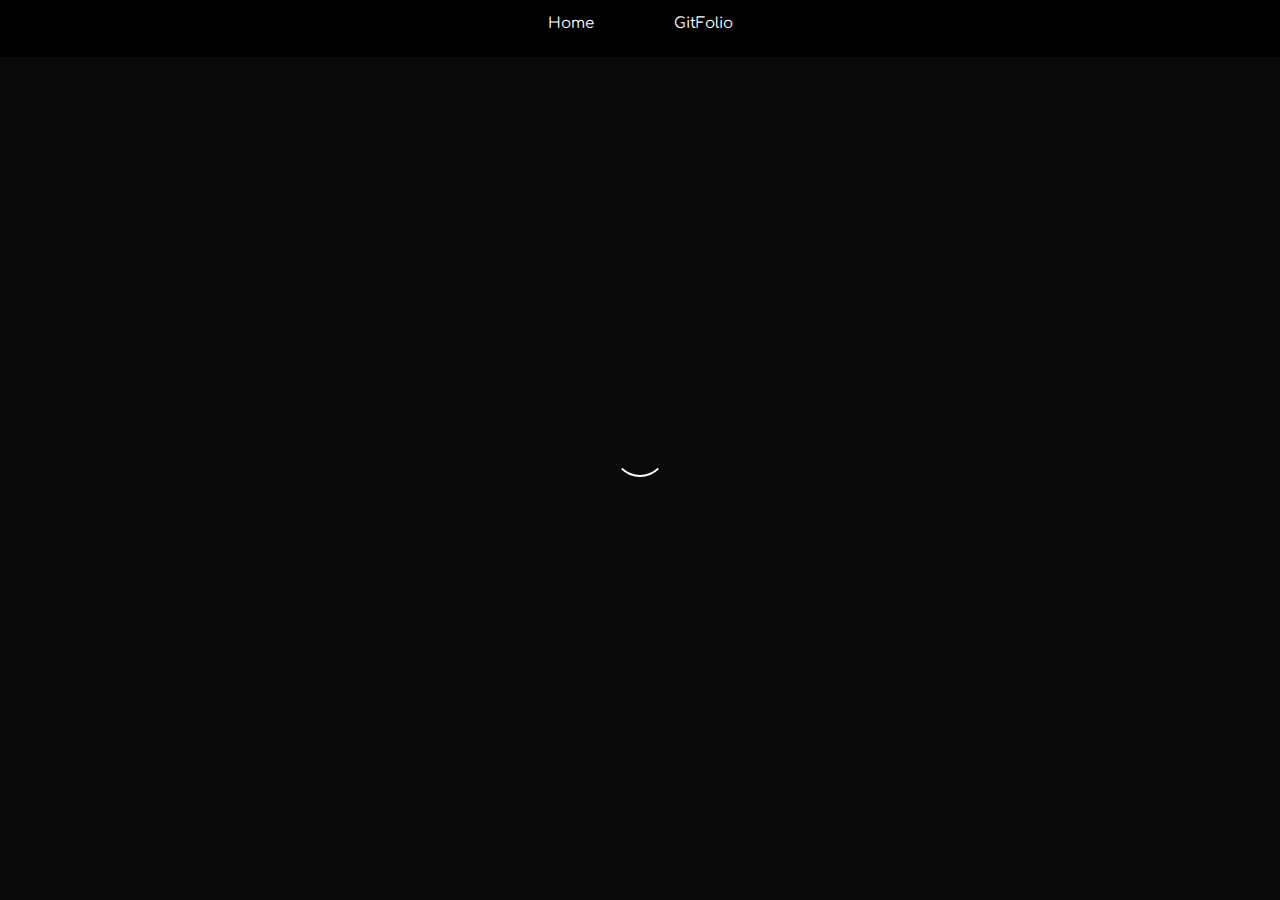
<file: gitfolio/index.html>
<!DOCTYPE html>
<html lang="en">
    <head>
        <script src="https://code.jquery.com/jquery-3.4.1.min.js" integrity="sha256-CSXorXvZcTkaix6Yvo6HppcZGetbYMGWSFlBw8HfCJo="   crossorigin="anonymous"></script>
        <script src="./assets/index.js"></script>

        <meta charset="UTF-8">
	    <meta name="author" content="Vincent Budianto"/>
	    <meta name="description" content="Personal websites gitfolio" />
        <meta name="viewport" content="width=device-width, initial-scale=1.0">
        <meta http-equiv="X-UA-Compatible" content="ie=edge">

        <link rel="stylesheet" href="https://cdnjs.cloudflare.com/ajax/libs/animate.css/3.7.0/animate.min.css">
        <link rel="stylesheet" href="https://fonts.googleapis.com/css?family=Comfortaa:700">
        <link rel="stylesheet" href="https://fonts.googleapis.com/css?family=Poppins">
        <link rel="stylesheet" href="https://fonts.googleapis.com/css?family=Questrial">
        <link rel="stylesheet" href="https://pro.fontawesome.com/releases/v5.10.0/css/all.css" integrity="sha384-AYmEC3Yw5cVb3ZcuHtOA93w35dYTsvhLPVnYs9eStHfGJvOvKxVfELGroGkvsg+p" crossorigin="anonymous"/>
        <link rel="stylesheet" href="assets/index.css">
        <link rel="icon" href="assets/image/icon.png" type="image/png">

        <title>GitFolio - Vincent Budianto</title>
    </head>

    <body>
        <div id="background">
            <div id="loading">
                <div id="spinner"></div>
            </div>

            <div id="navbar">
                <div id="navbar" class="animated slideInDown" style="animation-delay:1.8s;">
                    <div id="links">
                        <a href="../">Home</a>
                        <a href="./gitfolio/" onclick="return false" >GitFolio</a>
                    </div>
                    <div id="links">
                        <button class="navigation" id="mark_repository" href="#repository_title" style="display: none;">Projects</button>
                        <button class="navigation" id="mark_forks" href="#forks_title" style="display: none;">Forked Projects</button>
                    </div>
                </div>
            </div>

            <div id="profile">
                <div id="profile_img" style="background: url(https://media-exp1.licdn.com/dms/image/C5103AQEykZoXApDoeQ/profile-displayphoto-shrink_200_200/0?e=1591833600&v=beta&t=pMtByB5qXl2YS8HdWZWosN5YmLG66uEkefDIwsimLvY) center;"></div>
                <div id="username">
                    <div>vincent VB</div>
                    <a href="https://github.com/vincentbudianto" target="_blank">@vincentbudianto</a>
                </div>
                <div id="userbio" style="display: block;">I'm a student interested in software engineering</div>
                <div id="about">
                    <span>
                        <a href="mailto:vincentbudianto@gmail.com">
                            <i class="fas fa-envelope"></i>
                            &nbsp; vincentbudianto@gmail.com
                        </a>
                    </span>
                    <span>
                        <a href="https://vincentbudianto.github.io" target="_blank">
                            <i class="fas fa-link"></i>
                            &nbsp; vincentbudianto.github.io
                        </a>
                    </span>
                    <span>
                        <a href="https://www.google.com/maps/place/Bandung,+Bandung+City,+West+Java/@-6.903429,107.5030708,11z/data=!3m1!4b1!4m5!3m4!1s0x2e68e6398252477f:0x146a1f93d3e815b2!8m2!3d-6.9174639!4d107.6191228">
                            <i class="fas fa-map-marker-alt" target="_blank"></i>
                            &nbsp;&nbsp; Bandung, &nbsp;Indonesia
                        </a>
                    </span>
                    <div class="socials">
                        <span>
                            <a href="https://www.linkedin.com/in/vincentbudianto" target="_blank" class="btn_social">
                                <i class="fab fa-linkedin-in"></i>
                            </a>
                        </span>
                        <span>
                            <a href="https://www.facebook.com/vincent.budianto" target="_blank" class="btn_social">
                                <i class="fab fa-facebook"></i>
                            </a>
                        </span>
                        <span>
                            <a href="https://www.instagram.com/vincent_vb" target="_blank" class="btn_social">
                                <i class="fab fa-instagram"></i>
                            </a>
                        </span>
                        <span>
                            <a href="https://gitlab.com/vincentbudianto" target="_blank" class="btn_social">
                                <i class="fab fa-gitlab"></i>
                            </a>
                        </span>
                        <span>
                            <a href="https://github.com/vincentbudianto" target="_blank" class="btn_social">
                                <i class="fab fa-github"></i>
                            </a>
                        </span>
                    </div>
                </div>
            </div>

            <div id="content">
                <div id="repository">
                    <div class="projects" id="repository_title"></div>
                    <div class="projects" id="repository_section"></div>
                </div>

                <div id="forks">
                    <div class="projects" id="forks_title"></div>
                    <div class="projects" id="forks_section"></div>
                </div>
            </div>
        </div>
    </body>
</html>
</file>
<file: gitfolio/assets/index.css>
body {
	margin: 0%;
	padding: 0%;
	width: 100vw;
	background: rgb(10, 10, 10);
	color: #ffffff;
	max-width: 100vw;
	overflow-x: hidden;
	align-items: center;
	font-family: 'Comfortaa', cursive;
}

#loading {
	width: 100vw;
	height: 100vh;
	position: fixed;
	background: rgb(10, 10, 10);
	z-index: 999;
	display: flex;
	justify-content: center;
	flex-direction: column;
	align-items: center;
	top: 0;
	bottom: 0;
	left: 0;
	right: 0;
}

#spinner {
	animation: rotate 0.5s infinite linear;
	width: 50px;
	height: 50px;
	border: 2px solid rgb(10, 10, 10);
	border-bottom: 2px solid #ffffff;
	border-radius: 50%;
	margin: 0;
}

#navbar {
	width: 100%;
	height: 100%;
	padding: 5px 0px 0px 0px;
	background-color: #000;
	text-align: center;
	position: sticky;
	top: 0;
	z-index: 1020;
}

#links {
	padding: 5px 0px 10px 0px;
	transition: 0.6s ease-in-out;
	color:#fff;
	font-family: 'Comfortaa', cursive;
	font-size: 15px;
}

#links button {
	padding: 0;
	border: none;
	background: none;
	cursor: pointer;
	font-family: 'Comfortaa', cursive;
	font-size: 15px;
}

#links a {
	margin: 0px 30px;
	color: inherit;
	text-decoration: none;
	transition: 0.4s ease-in-out;
	padding: 5px 8px;
	border-bottom: 2px solid transparent;
}

#links a:hover {
	border-bottom: 2px solid #fff;
}

#links .navigation {
	margin: 0px 30px;
	color: inherit;
	text-decoration: none;
	transition: 0.4s ease-in-out;
	padding: 5px 8px;
	border-bottom: 2px solid transparent;
}

#links .navigation:hover {
	border-bottom: 2px solid #ffffff;
}

#background {
	height: auto;
	width: auto;
	background-image: url("./image/background.png");
	background-size: cover;
	-o-background-size: cover;
	-moz-background-size: cover;
	-webkit-background-size: cover;
	background-repeat: no-repeat;
	background-attachment: fixed;
}

#profile {
	width: 24vw;
	padding: 4vh 3vw;
	height: 92vh;
	display: flex;
	flex-direction: column;
	justify-content: center;
	text-align: left;
	background-image: linear-gradient(90deg, rgba(10, 10, 10, 0.3), rgb(10, 10, 10, 0.975));
	background-size: cover !important;
	background-repeat: no-repeat;
	position: fixed;
	color: #fff !important;
}

.emoji {
	width: 18px;
	height: 18px;
}

#profile_img {
	width: 200px;
	height: 200px;
	min-width: 200px;
	min-height: 200px;
	max-width: 200px;
	max-height: 200px;
	border-radius: 50%;
	background-size: cover !important;
	background-repeat: no-repeat !important;
}

#profile div {
	font-weight: bold;
	margin: 1.5vh 0px;
}

#username {
	font-size: 18px;
	font-weight: bold;
}

#username div {
	font-size: 30px;
}

#userbio {
	font-size: 20px;
	font-family: "Questrial", sans-serif;
	width: 100%;
}

#about {
	font-size: 18px;
	font-family: "Questrial", sans-serif;
}

#about a,
#username a {
	color: #fff !important;
	text-decoration: none;
	font-weight: bold;
}

#about a:hover,
#username a:hover {
	text-decoration: underline;
}

#about span {
	margin: 1vh 0px;
	display: block;
}

#about span i {
	font-size: 16px;
}

#content {
	height: auto;
	width: 64vw;
	padding: 0px 5vw;
	background-image: linear-gradient(90deg, rgb(10, 10, 10, 0.975), rgba(10, 10, 10, 0.85));
	margin-left: 30vw;
}

#content h1 {
	font-size: 35px;
	color: #ffffff;
	font-weight: bold;
	font-family: "Questrial", sans-serif;
	margin-block-start: 0px;
	padding-top: 50px;
}

#header {
	width: 63vw;
	text-align: right;
	padding: 3vh 0px;
	position: absolute;
}

#header a {
	color: #ffffff;
	text-decoration: none;
	margin-left: 4vw;
	font-weight: bold;
}

#repository {
	margin: 0px;
	padding: 0px !important;
}

#repository_section {
	display: grid;
	grid-gap: 1rem;
	grid-template-columns: repeat(2, 50%);
}

#forks {
	margin: 2vh 0px 0px 0px;
	padding: 4vh 0px !important;
}

#forks_section {
	display: grid;
	grid-gap: 1rem;
	grid-template-columns: repeat(2, 50%);
}

.projects {
	margin-left: -15px;
}

.projects a {
	width: calc(100% - 30px);
	display: flex;
	text-decoration: none;
}

.projects section {
	width: 100%;
	height: auto;
	padding: 2.5% 5%;
	margin: 1vh 0px;
	display: flex;
	flex-direction: column;
	border-radius: 5px;
	color: #ffffff;
	background: rgb(20, 20, 20);
	border: 1px solid rgb(0, 0, 0, 0.08);
	box-shadow: 0px 0px 0px rgb(0, 0, 0, 0);
	transition: 0.4s ease-in-out;
	transform: scale(1);
}

.projects section:hover {
	cursor: pointer;
	border: 1px solid rgb(0, 0, 0, 0);
	box-shadow: 0px 15px 35px rgb(0, 0, 0, 0.06);
	transform: scale(1.03);
}

.section_title {
	font-size: 24px;
	font-weight: bold;
	margin: 1vh 0px;
	padding: 0px 1px;
	text-align: justify;
	word-wrap: break-word;
}

.about_section {
	font-size: 18px;
	font-family: "Questrial", sans-serif;
	margin: 2vh 0px;
	font-weight: bold;
	text-align: justify;
	word-wrap: break-word;
}

.bottom_section {
	margin: auto 0px 1vh 0px;
	font-size: 14px;
	word-wrap: break-word;
}

.bottom_section span {
	margin-right: 20px;
	font-weight: bold;
}

.bottom_section span i {
	font-size: 15px;
}

.socials {
	color: #ffffff;
	text-decoration: none;
	margin: 3vh 0px !important;
}

.socials span {
	display: inline-block !important;
	margin-right: 2vw !important;
	font-weight: normal !important;
}

::selection {
	color: rgb(10, 10, 10);
	background: #ffffff;
}

@media (max-height: 700px) {
	#profile {
		width: 90vw;
		padding: 4vh 5vw;
		height: 90vh;
		text-align: center;
		position: relative;
		background-image: linear-gradient(180deg, rgba(10, 10, 10, 0.3), rgb(10, 10, 10, 0.975));
	}

	#content {
		width: 90vw;
		padding: 4vh 5vw;
		height: auto;
		padding-left: 5vw;
		margin: 0px;
		background-image: linear-gradient(180deg, rgb(10, 10, 10, 0.975), rgba(10, 10, 10, 0.85));
	}

	#content h1 {
		margin-block-start: 0px;
		padding-top: 25px;
	}

	#profile_img {
		width: 120px;
		height: 120px;
		min-width: 120px;
		min-height: 120px;
		max-width: 120px;
		max-height: 120px;
		margin: 0px auto !important;
	}

	#repository {
		width: 100%;
		margin: 0px;
	}

	#repository_section {
		grid-template-columns: repeat(1, 100%);
	}

	#forks_section {
		grid-template-columns: repeat(1, 100%);
	}

	.projects {
		margin-left: 0;
	}

	.projects a {
		width: 100%;
	}

	.projects section {
		width: 88%;
	}
}

@media (max-width: 800px) {
	#profile {
		width: 90vw;
		padding: 4vh 5vw;
		height: 90vh;
		text-align: center;
		position: relative;
		background-image: linear-gradient(180deg, rgba(10, 10, 10, 0.3), rgb(10, 10, 10, 0.975));
	}

	#content {
		width: 90vw;
		padding: 4vh 5vw;
		height: auto;
		padding-left: 5vw;
		margin: 0px;
		background-image: linear-gradient(180deg, rgb(10, 10, 10, 0.975), rgba(10, 10, 10, 0.85));
	}

	#content h1 {
		margin-block-start: 0px;
		padding-top: 25px;
	}

	#profile_img {
		width: 120px;
		height: 120px;
		min-width: 120px;
		min-height: 120px;
		max-width: 120px;
		max-height: 120px;
		margin: 0px auto !important;
	}

	#repository {
		width: 100%;
		margin: 0px;
	}

	#repository_section {
		grid-template-columns: repeat(1, 100%);
	}

	#forks_section {
		grid-template-columns: repeat(1, 100%);
	}

	.projects {
		margin-left: 0;
	}

	.projects a {
		width: 100%;
	}

	.projects section {
		width: 88%;
	}
}

@media (orientation: landscape) and (max-width: 1050px) {
	#links {
        padding: 0px 0px 5px 0px;
	}

	#profile {
		width: 90vw;
		padding: 7.5vh 5vw;
		height: 90vh;
		text-align: center;
		position: relative;
		background-image: linear-gradient(180deg, rgba(10, 10, 10, 0.3), rgb(10, 10, 10, 0.975));
	}

	#content {
		width: 90vw;
		padding: 4vh 5vw;
		height: auto;
		padding-left: 5vw;
		margin: 0px;
		background-image: linear-gradient(180deg, rgb(10, 10, 10, 0.975), rgba(10, 10, 10, 0.85));
	}

	#content h1 {
		margin-block-start: 0px;
		padding-top: 25px;
	}

	#profile_img {
		width: 120px;
		height: 120px;
		min-width: 120px;
		min-height: 120px;
		max-width: 120px;
		max-height: 120px;
		margin: 0px auto !important;
	}

	#repository {
		width: 100%;
		margin: 0px;
	}

	#repository_section {
		grid-template-columns: repeat(1, 100%);
	}

	#forks_section {
		grid-template-columns: repeat(1, 100%);
	}

	.projects {
		margin-left: 0;
	}

	.projects a {
		width: 100%;
	}

	.projects section {
		width: 88%;
	}
}

button:focus {
	outline: none;
}

::-webkit-scrollbar {
	width: 5px;
	height: 5px;
}

::-webkit-scrollbar-track {
	background: rgb(10, 10, 10);
}

::-webkit-scrollbar-thumb {
	background: #ffffff;
}

::-webkit-scrollbar-thumb:hover {
	background: #555;
}

@keyframes rotate {
	0% {
		transform: rotate(0deg);
	}

	100% {
		transform: rotate(360deg);
	}
}
</file>
